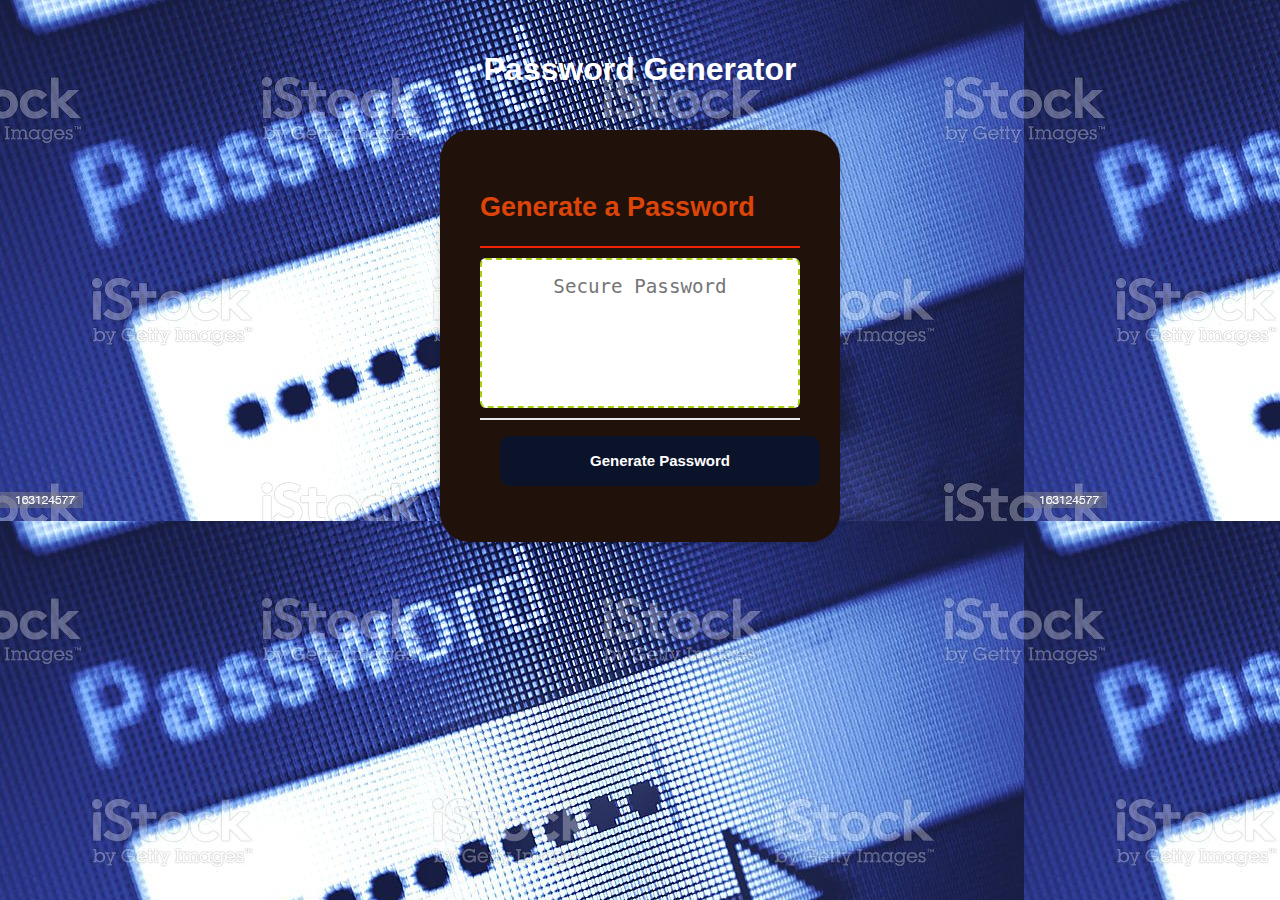
<file: index.html>
<!DOCTYPE html>

<html lang="en">
  <head>
    <meta charset="UTF-8" />
    <meta name="viewport" content="width=device-width, initial-scale=1.0" />
    <meta http-equiv="X-UA-Compatible" content="ie=edge" />
    <title>Password Generator</title>
    <link rel="stylesheet" href="./assets/style.css" />
  </head>

<body>
    
            <div class="wrapper">
              <header>
                <h1>Password Generator</h1>
              </header>
              <div class="card">
                <div class="card-header">
                  <h2>Generate a Password</h2>
                </div>
                <div class="card-body">
                  <textarea readonly id="password" placeholder="Secure Password" aria-label="Generated Password"></textarea>
                </div>
                <div class="card-footer">
                  <button id="generate" class="btn">Generate Password</button>
                </div>
              </div>
            </div>

        </div>
    </form>
    


<script src="./assets/script.js"></script>
  </body>
</html>
</file>
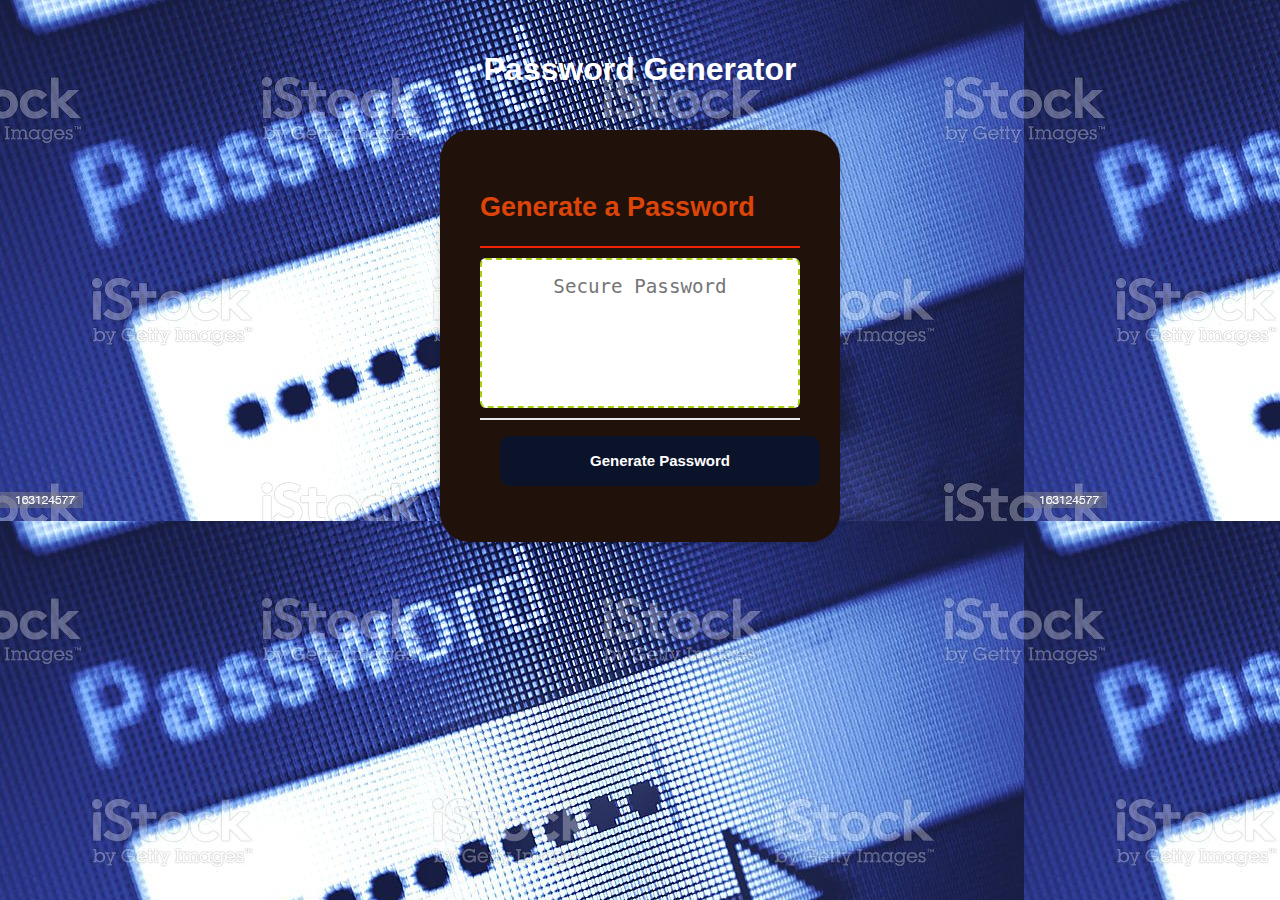
<file: Develop/index.html>
<!DOCTYPE html>

<html lang="en">
  <head>
    <meta charset="UTF-8" />
    <meta name="viewport" content="width=device-width, initial-scale=1.0" />
    <meta http-equiv="X-UA-Compatible" content="ie=edge" />
    <title>Password Generator</title>
    <link rel="stylesheet" href="style.css" />
  </head>

<body>
    
            <div class="wrapper">
              <header>
                <h1>Password Generator</h1>
              </header>
              <div class="card">
                <div class="card-header">
                  <h2>Generate a Password</h2>
                </div>
                <div class="card-body">
                  <textarea readonly id="password" placeholder="Secure Password" aria-label="Generated Password"></textarea>
                </div>
                <div class="card-footer">
                  <button id="generate" class="btn">Generate Password</button>
                </div>
              </div>
            </div>

        </div>
    </form>
    


<script src="script.js"></script>
  </body>
</html>
</file>
<file: assets/style.css>
*,
*::before,
*::after {
  box-sizing: border-box;
}

html,
body,
.wrapper {
  height: 100%;
  margin: 0;
  padding: 0;
}

body {
  font-family: sans-serif;
  background-image: url('../assets/image/I5.jpg');
}

.wrapper {
  padding-top: 30px;
  padding-left: 20px;
  padding-right: 20px;
}

header {
  text-align: center;
  padding: 20px;
  padding-top: 0px;
  color: hsl(0, 0%, 100%);
}

.card {
  border-radius: 5px;
  box-shadow: rgba(0, 0, 0, 0.15) 0px 2px 8px 0px;
  color: hsl(17, 93%, 45%);
  font-size: 18px;
  margin: 0 auto;
  max-width: 800px;
  border-radius: 30px;
  padding: 40px;
  background-color: hsl(17deg 49.68% 8.52%);
  width: 25rem;
}

.card-header::after {
  content: " ";
  display: block;
  width: 100%;
  background: #f02207;
  height: 2px;
}

.card-body {
  min-height: 100px;
}

.card-footer {
  text-align: center;
}

.card-footer::before {
  content: " ";
  display: block;
  width: 100%;
  background: #e7e9eb;
  height: 2px;

}

.card-footer::after {
  content: " ";
  display: block;
  clear: both;

  
}

.btn {
  border: none;
  box-shadow: rgba(0, 0, 0, 0.1) 0px 1px 6px 0px rgba(0, 0, 0, 0.2) 0px 1px 1px
    0px;
  display: inline-block;
  line-height: 22px;
  margin: 16px 16px 16px 20px;
  padding: 14px 34px;
  text-align: center;
 
  height: 50px;
  width: 100%;
  border-radius: 10px;
  border: none;
  background-color: #0b132b;
  color: #ffffff;
  font-size: 15px;
  font-weight: bold;
  cursor: pointer;
  outline: none;

}

button[disabled] {
  cursor: default;
  background: #c0c7cf;
}

.float-right {
  float: right;
}

#password {
  -webkit-appearance: none;
  -moz-appearance: none;
  appearance: none;
  border: none;
  display: block;
  width: 100%;
  padding-top: 15px;
  padding-left: 15px;
  padding-right: 15px;
  padding-bottom: 85px;
  font-size: 1.2rem;
  text-align: center;
  margin-top: 10px;
  margin-bottom: 10px;
  border: 2px dashed #a7d10d;
  border-radius: 6px;
  resize: none;
  overflow: hidden;
  
}

@media (max-width: 690px) {
  .btn {
    font-size: 1rem;
    margin: 16px 0px 0px 0px;
    padding: 10px 15px;
   
  }

  #password {
    font-size: 1rem;
    
  }
}

@media (max-width: 500px) {
  .btn {
    font-size: 0.8rem;
   
  }
}
</file>
<file: Develop/style.css>
*,
*::before,
*::after {
  box-sizing: border-box;
}

html,
body,
.wrapper {
  height: 100%;
  margin: 0;
  padding: 0;
}

body {
  font-family: sans-serif;
  background-image: url(../Image/I5.jpg);
}

.wrapper {
  padding-top: 30px;
  padding-left: 20px;
  padding-right: 20px;
}

header {
  text-align: center;
  padding: 20px;
  padding-top: 0px;
  color: hsl(0, 0%, 100%);
}

.card {
  border-radius: 5px;
  box-shadow: rgba(0, 0, 0, 0.15) 0px 2px 8px 0px;
  color: hsl(17, 93%, 45%);
  font-size: 18px;
  margin: 0 auto;
  max-width: 800px;
  border-radius: 30px;
  padding: 40px;
  background-color: hsl(17deg 49.68% 8.52%);
  width: 25rem;
}

.card-header::after {
  content: " ";
  display: block;
  width: 100%;
  background: #f02207;
  height: 2px;
}

.card-body {
  min-height: 100px;
}

.card-footer {
  text-align: center;
}

.card-footer::before {
  content: " ";
  display: block;
  width: 100%;
  background: #e7e9eb;
  height: 2px;

}

.card-footer::after {
  content: " ";
  display: block;
  clear: both;

  
}

.btn {
  border: none;
  box-shadow: rgba(0, 0, 0, 0.1) 0px 1px 6px 0px rgba(0, 0, 0, 0.2) 0px 1px 1px
    0px;
  display: inline-block;
  line-height: 22px;
  margin: 16px 16px 16px 20px;
  padding: 14px 34px;
  text-align: center;
 
  height: 50px;
  width: 100%;
  border-radius: 10px;
  border: none;
  background-color: #0b132b;
  color: #ffffff;
  font-size: 15px;
  font-weight: bold;
  cursor: pointer;
  outline: none;

}

button[disabled] {
  cursor: default;
  background: #c0c7cf;
}

.float-right {
  float: right;
}

#password {
  -webkit-appearance: none;
  -moz-appearance: none;
  appearance: none;
  border: none;
  display: block;
  width: 100%;
  padding-top: 15px;
  padding-left: 15px;
  padding-right: 15px;
  padding-bottom: 85px;
  font-size: 1.2rem;
  text-align: center;
  margin-top: 10px;
  margin-bottom: 10px;
  border: 2px dashed #a7d10d;
  border-radius: 6px;
  resize: none;
  overflow: hidden;
  
}

@media (max-width: 690px) {
  .btn {
    font-size: 1rem;
    margin: 16px 0px 0px 0px;
    padding: 10px 15px;
   
  }

  #password {
    font-size: 1rem;
    
  }
}

@media (max-width: 500px) {
  .btn {
    font-size: 0.8rem;
   
  }
}
</file>
